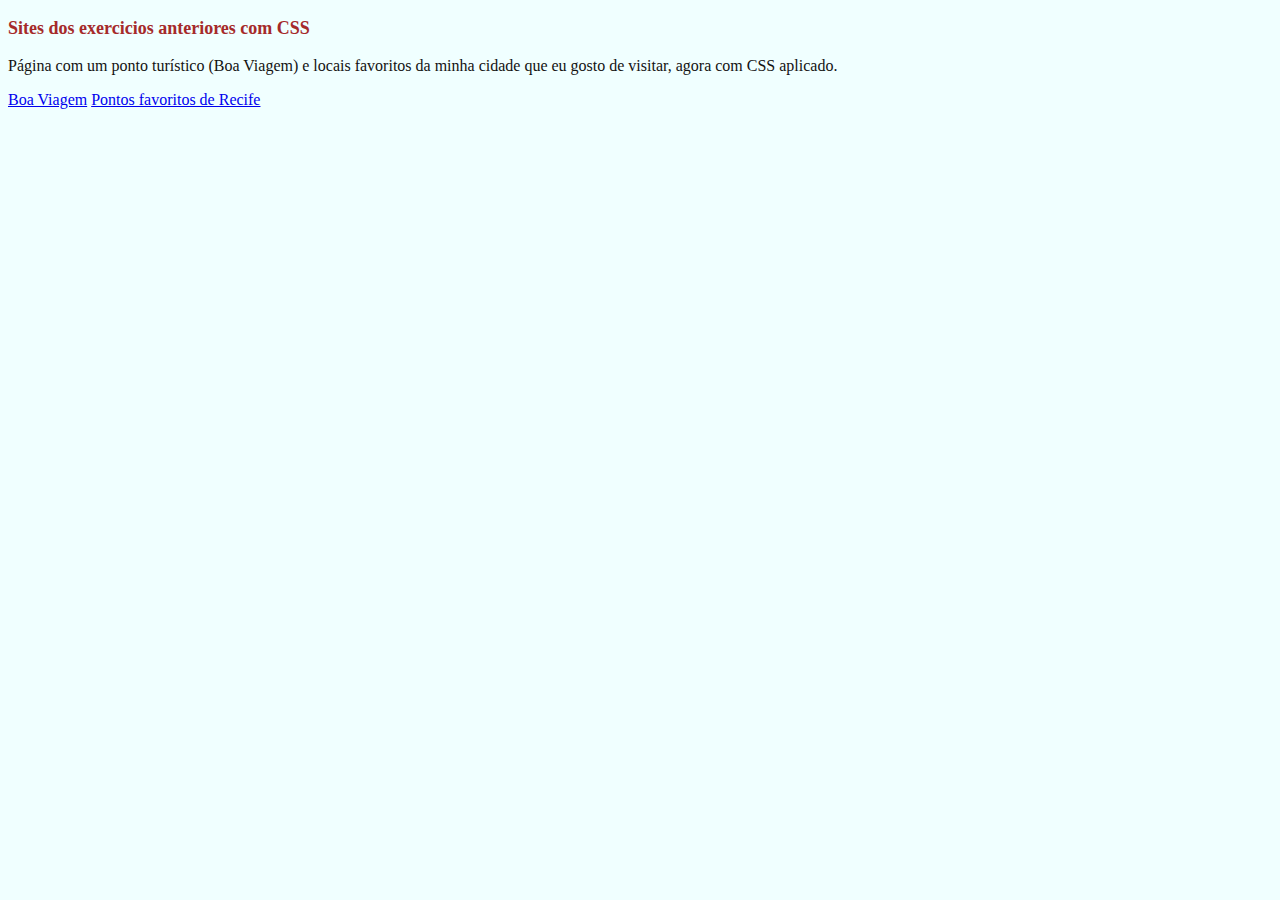
<file: index.html>
<!DOCTYPE html>
<html lang="pt-BR">
<head>
    <meta charset="UTF-8">
    <meta name="viewport" content="width=device-width, initial-scale=1.0">
    <title>Implementando CSS</title>
    <link rel="stylesheet" href="style.css">
    
</head>
<body>
    <h3>Sites dos exercicios anteriores com CSS</h3>
    <p>Página com um ponto turístico (Boa Viagem)
         e locais favoritos da minha cidade que eu gosto de visitar, 
         agora com CSS aplicado.</p>
    
    <nav>

        <a href="boaviagem.html">Boa Viagem</a>
        <a href="pontosfavoritos.html">Pontos favoritos de Recife</a>

    </nav>
    
</body>
</html>
</file>
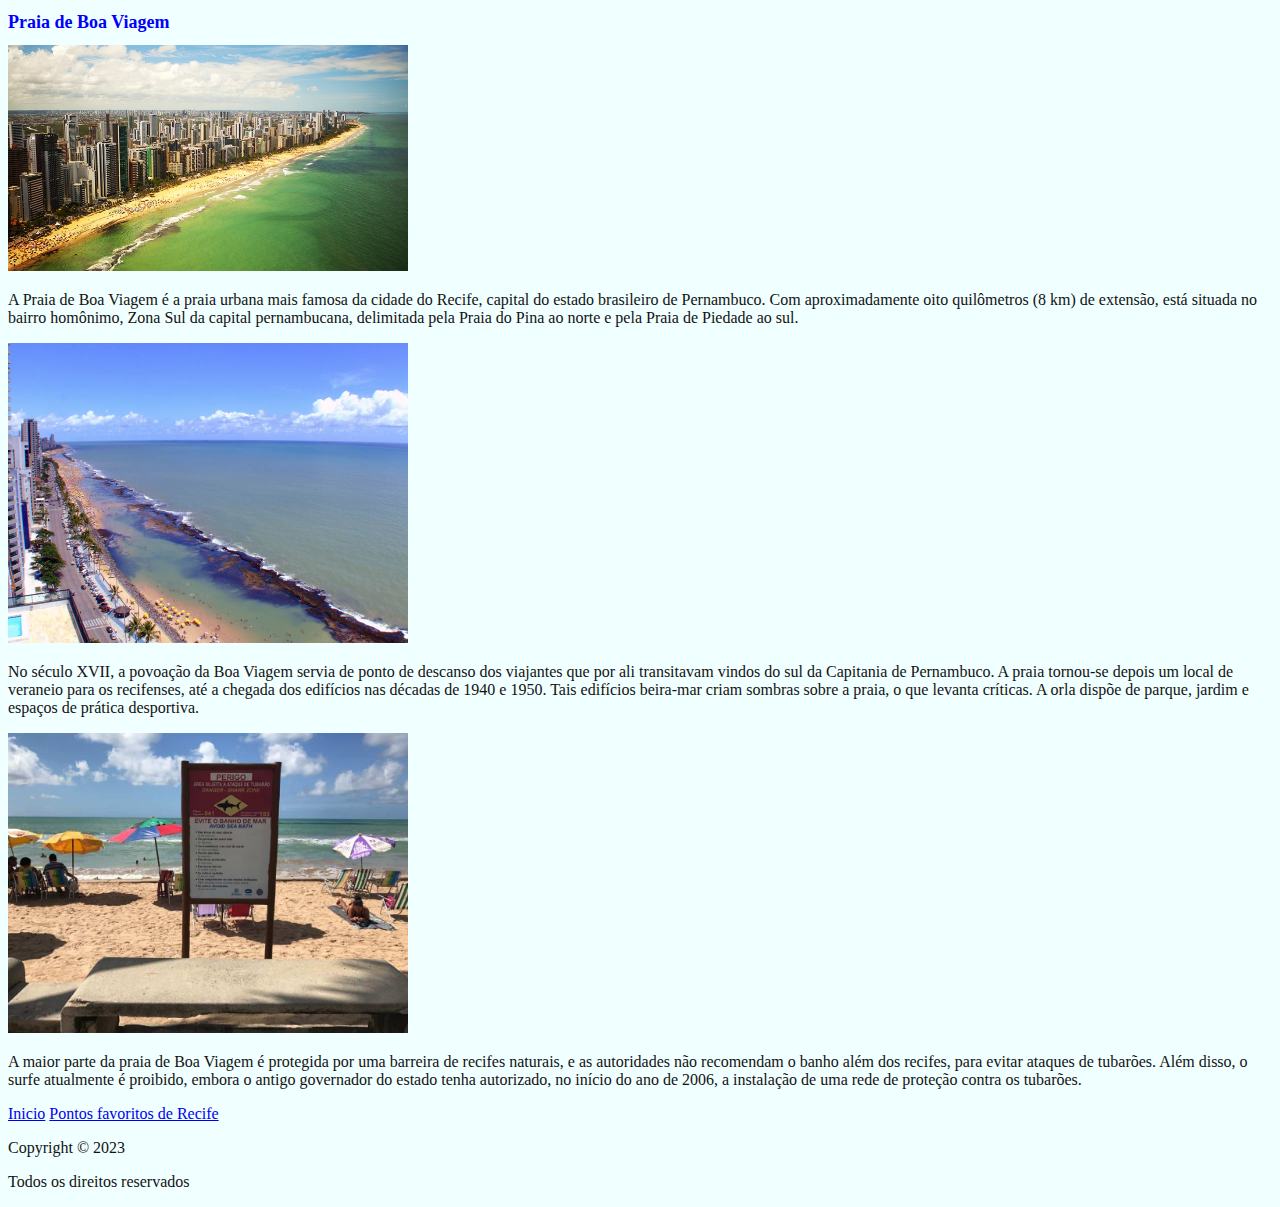
<file: boaviagem.html>
<!DOCTYPE html>
<html lang="en">
<head>
    <meta charset="UTF-8">
    <meta name="viewport" content="width=device-width, initial-scale=1.0">
    <title>Boa Viagem</title>
    <link rel="stylesheet" href="style.css">
    
</head>
<body>

    <h1>Praia de Boa Viagem</h1>
    <img src="Boa Viagem.jpg" alt="Praia de Boa Viagem" width="400px">
    <p>A Praia de Boa Viagem é a praia urbana mais famosa da cidade do Recife, 
        capital do estado brasileiro de Pernambuco.
         Com aproximadamente oito quilômetros (8 km) de extensão, 
         está situada no bairro homônimo, 
         Zona Sul da capital pernambucana, 
         delimitada pela Praia do Pina ao norte e pela Praia de Piedade ao sul.</p>
    <img src="Recife Natural de Boa Viagem.jpg" alt="recifes naturais" width="400px">
    <p>No século XVII, a povoação da Boa Viagem servia de ponto de descanso dos viajantes
         que por ali transitavam vindos do sul da Capitania de Pernambuco. 
         A praia tornou-se depois um local de veraneio para os recifenses,
          até a chegada dos edifícios nas décadas de 1940 e 1950. 
          Tais edifícios beira-mar criam sombras sobre a praia, o que levanta críticas. 
          A orla dispõe de parque, jardim e espaços de prática desportiva.</p>
    <img src="Aviso de ataque de tubarão.jpg" alt="tubarão" width="400px">
    <p>A maior parte da praia de Boa Viagem é protegida por uma barreira de recifes naturais, 
        e as autoridades não recomendam o banho além dos recifes, para evitar ataques de tubarões. 
        Além disso, o surfe atualmente é proibido, 
        embora o antigo governador do estado tenha autorizado, no início do ano de 2006, 
        a instalação de uma rede de proteção contra os tubarões.</p>

    <nav>

        <a href="index.html">Inicio</a>
        <a href="pontosfavoritos.html">Pontos favoritos de Recife</a>

    </nav>
            
    
    <footer>
        <p>Copyright &copy; 2023</p>
        <p>Todos os direitos reservados</p>
    </footer>
    
</body>
</html>
</file>
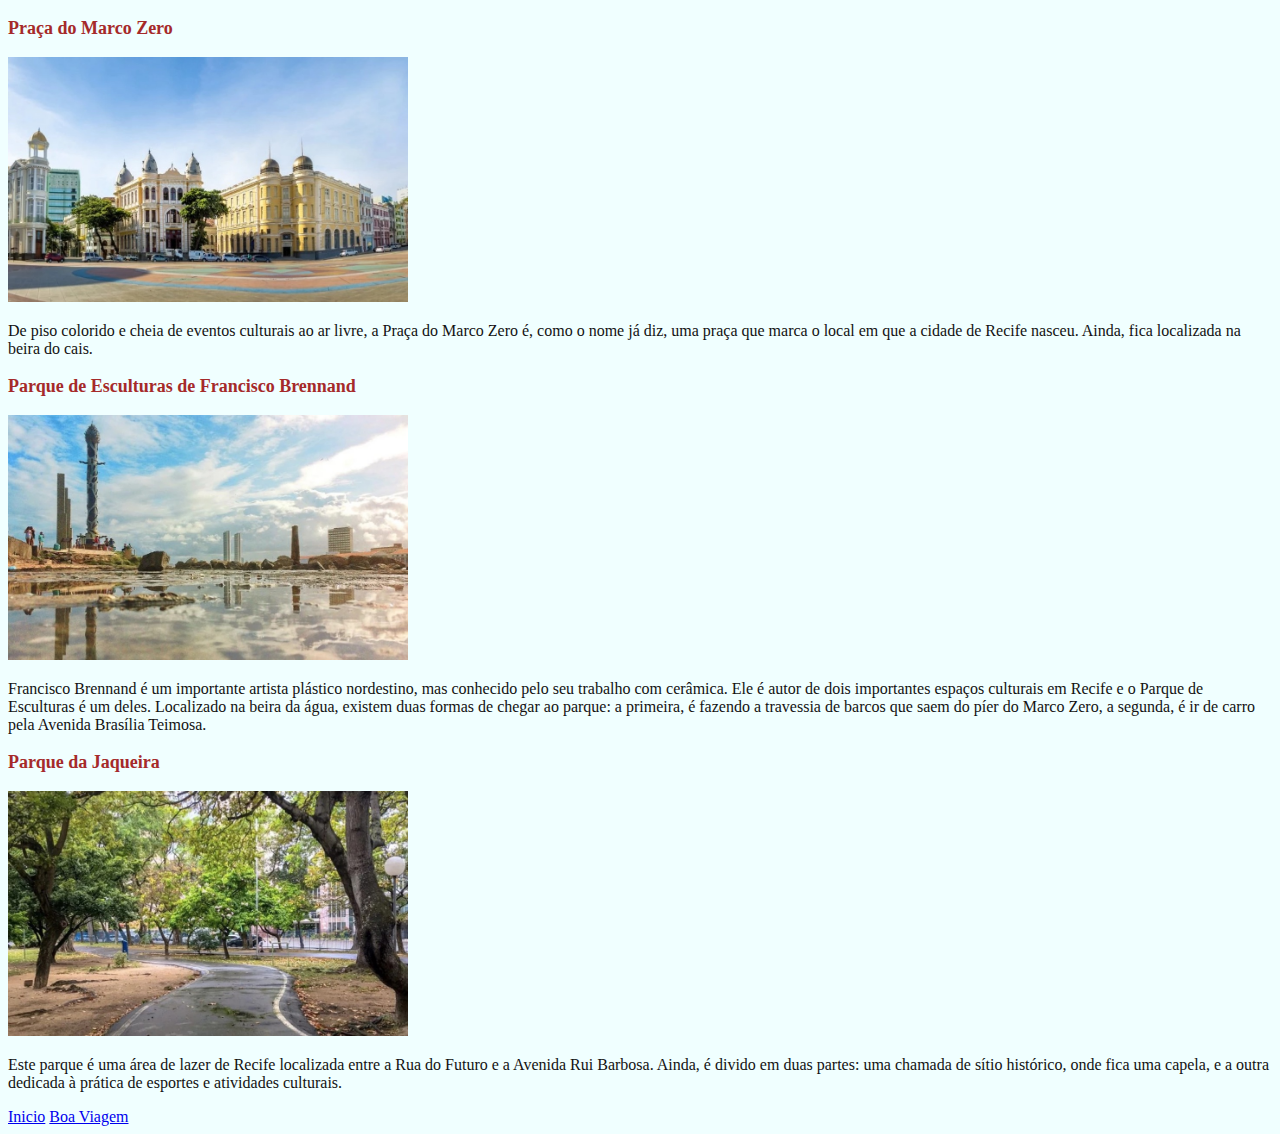
<file: pontosfavoritos.html>
<!DOCTYPE html>
<html lang="pt-BR">
<head>
    <meta charset="UTF-8">
    <meta name="viewport" content="width=device-width, initial-scale=1.0">
    <title>Pontos Favoritos</title>
    <link rel="stylesheet" href="style.css">
</head>
<body>

    <h3>Praça do Marco Zero</h3>
    <img src="Marco Zero.jpeg" alt="Marco Zero" width="400px">
    <p>De piso colorido e cheia de eventos culturais ao ar livre, 
        a Praça do Marco Zero é, como o nome já diz, 
        uma praça que marca o local em que a cidade de Recife nasceu.
         Ainda, fica localizada na beira do cais.</p>

    <h3>Parque de Esculturas de Francisco Brennand</h3>
    <img src="Parque de Esculturas de Francisco Brennand.jpeg" alt="Parque de Esculturas de Francisco Brennand" width="400px">
    <p>Francisco Brennand é um importante artista plástico nordestino, 
        mas conhecido pelo seu trabalho com cerâmica. 
        Ele é autor de dois importantes espaços culturais em Recife e o Parque de Esculturas é um deles.
         Localizado na beira da água, existem duas formas de chegar ao parque: a primeira, 
         é fazendo a travessia de barcos que saem do píer do Marco Zero, a segunda, 
         é ir de carro pela Avenida Brasília Teimosa.</p>

    <h3>Parque da Jaqueira</h3>
    <img src="Parque da Jaqueira.jpeg" alt="Parque da Jaqueira" width="400px">
    <p>Este parque é uma área de lazer de Recife localizada entre a Rua do Futuro e a Avenida Rui Barbosa. 
        Ainda, é divido em duas partes: uma chamada de sítio histórico, onde fica uma capela, 
        e a outra dedicada à prática de esportes e atividades culturais.</p>

    <nav>

        <a href="index.html">Inicio</a>
        <a href="boaviagem.html">Boa Viagem</a>
        
    </nav>
    
</body>
</html>
</file>
<file: style.css>
@charset "UTF-8";

body {
    background-color: azure;
}

p {
    font-family: Verdana;
    font-size: medium;
    color: rgb(19, 18, 18);
}

h1 {
    font-family: Tahoma;
    font-size: large;
    color: blue;
}

h3 {
    font-family: Georgia;
    font-size: large;
    color: brown;
}
</file>
